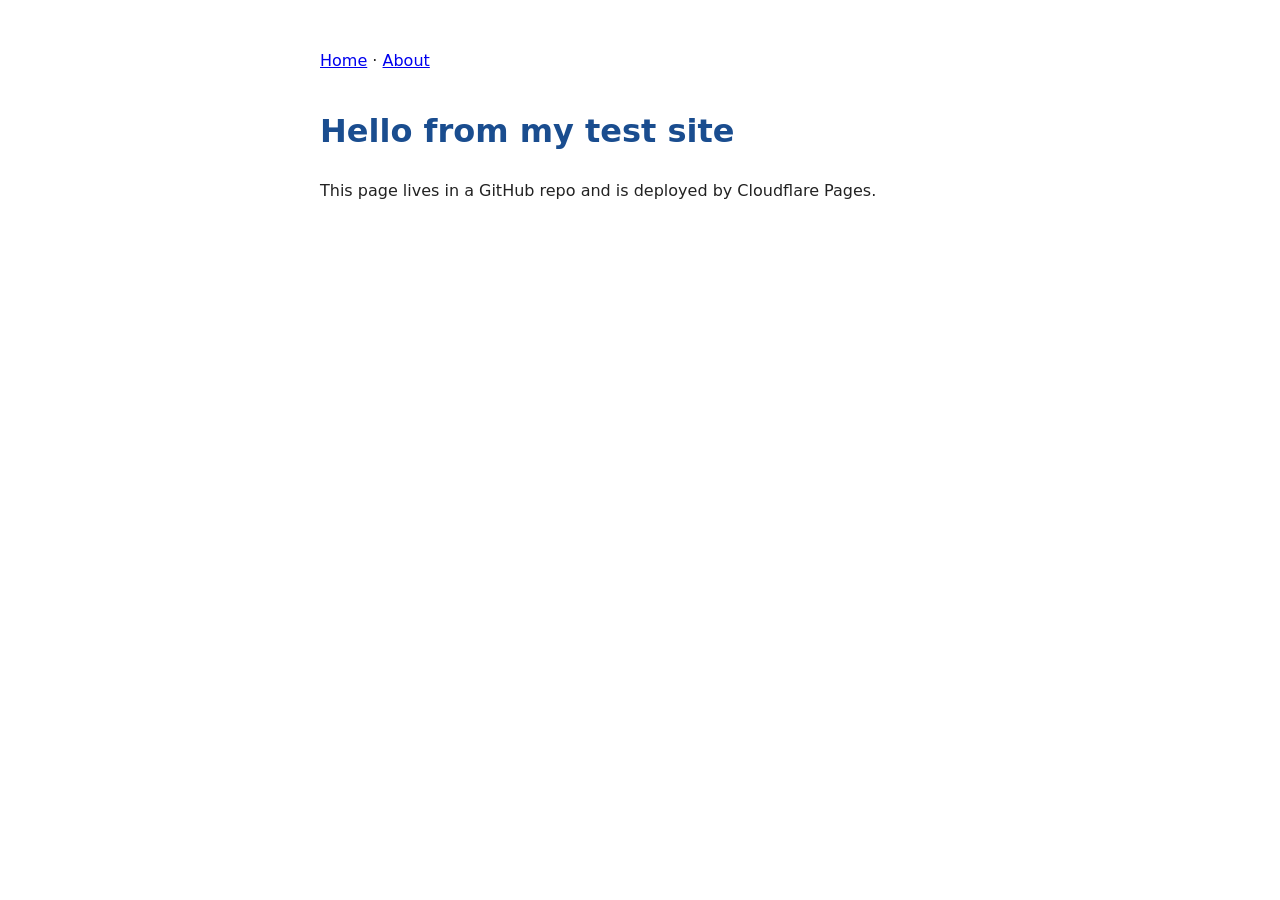
<file: index.html>
<!DOCTYPE html>
<html lang="en">
<head>
  <meta charset="UTF-8">
  <meta name="viewport" content="width=device-width, initial-scale=1.0">
  <title>Test Site</title>
  <link rel="stylesheet" href="style.css">
</head>
<body>
  <nav><a href="index.html">Home</a> · <a href="about.html">About</a></nav>
  <main>
    <h1>Hello from my test site</h1>
    <p>This page lives in a GitHub repo and is deployed by Cloudflare Pages.</p>
  </main>
</body>
</html>
</file>
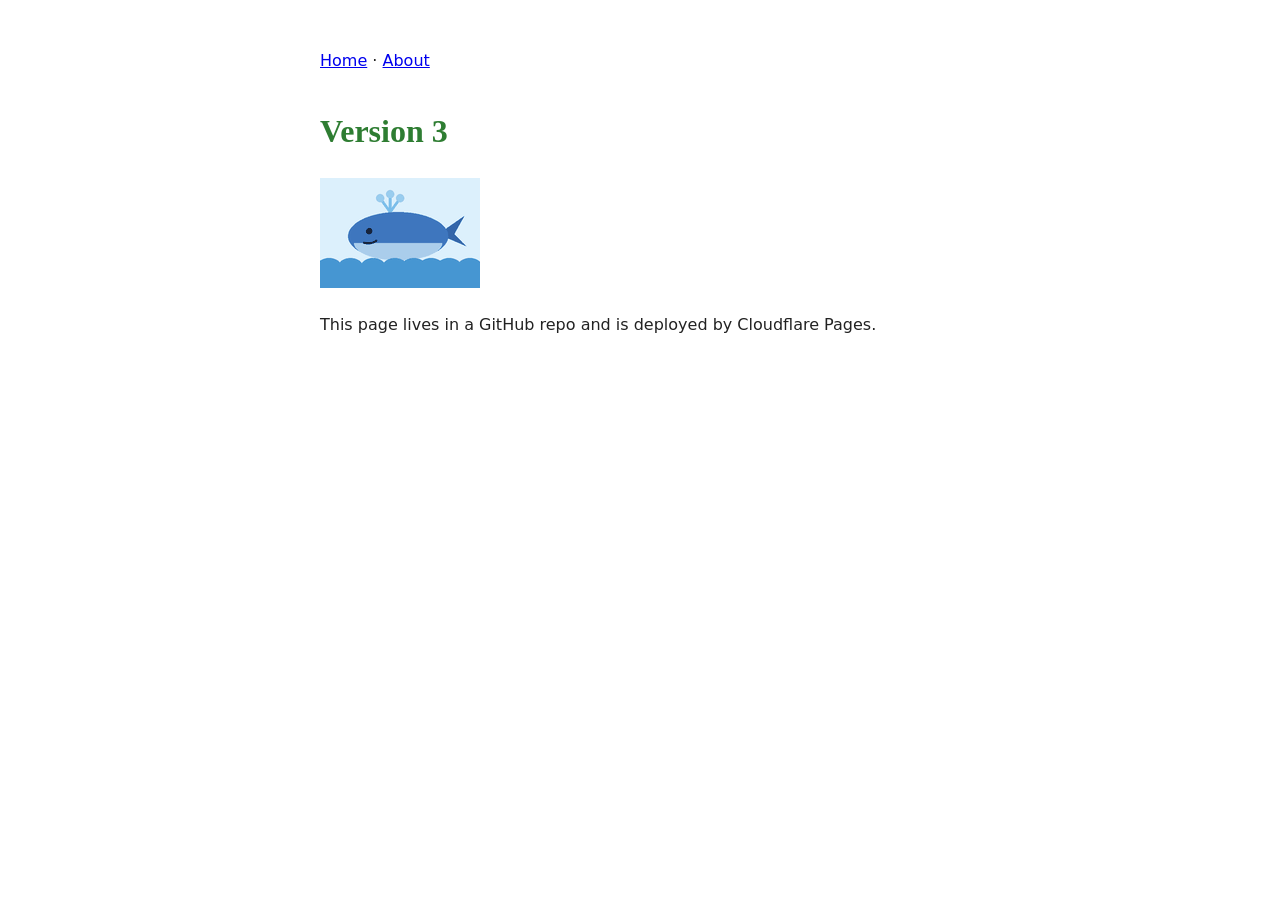
<file: public/index.html>
<!DOCTYPE html>
<html lang="en">
<head>
  <meta charset="UTF-8">
  <meta name="viewport" content="width=device-width, initial-scale=1.0">
  <title>Test Site</title>
  <link rel="stylesheet" href="style.css">
</head>
<body>
  <nav><a href="index.html">Home</a> · <a href="about.html">About</a></nav>
  <main>
    <h1>Version 3</h1>
    <img src="whale.gif" alt="A cartoon whale spouting water" width="160" height="110">
    <p>This page lives in a GitHub repo and is deployed by Cloudflare Pages.</p>
  </main>
</body>
</html>
</file>
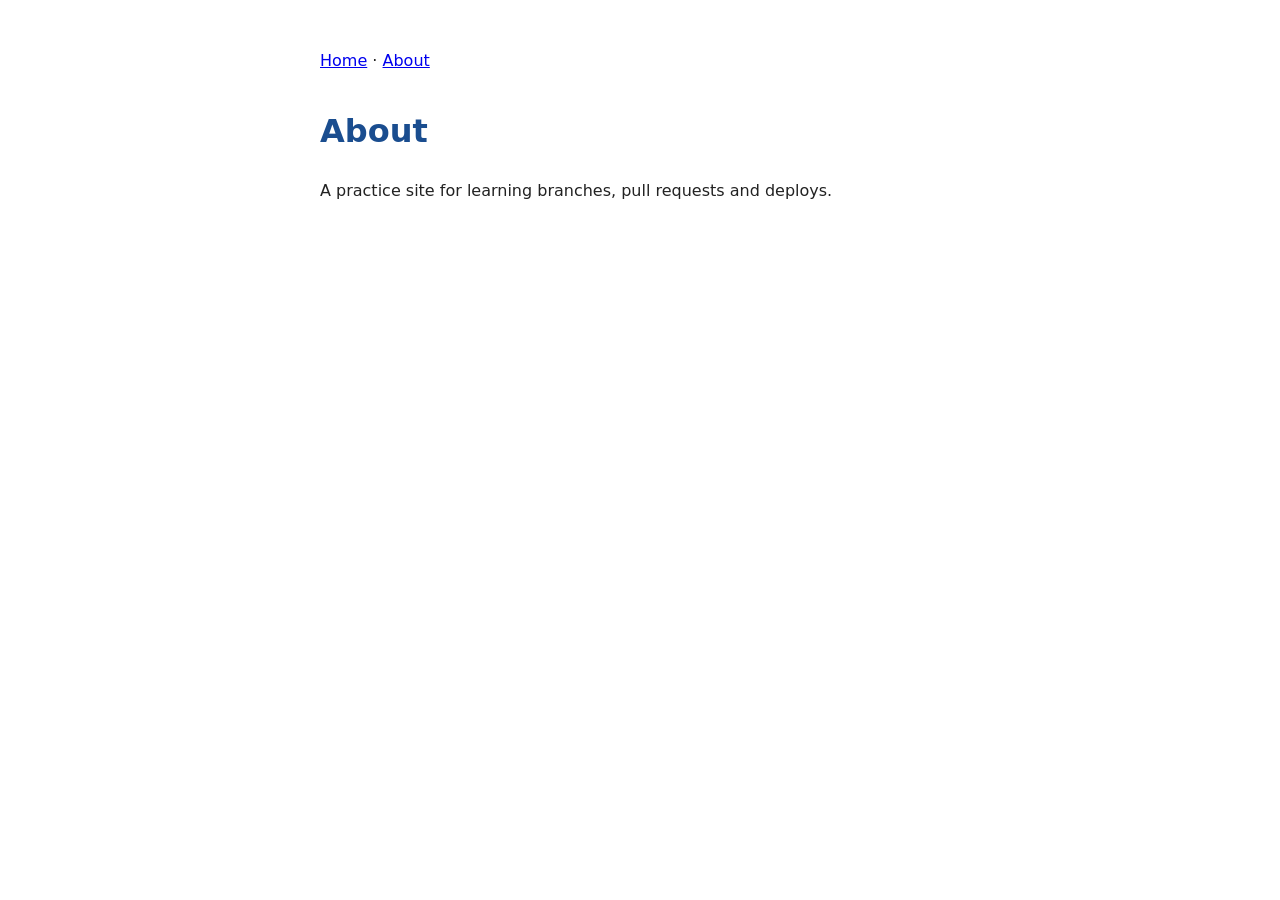
<file: about.html>
<!DOCTYPE html>
<html lang="en">
<head>
  <meta charset="UTF-8">
  <meta name="viewport" content="width=device-width, initial-scale=1.0">
  <title>About · Test Site</title>
  <link rel="stylesheet" href="style.css">
</head>
<body>
  <nav><a href="index.html">Home</a> · <a href="about.html">About</a></nav>
  <main>
    <h1>About</h1>
    <p>A practice site for learning branches, pull requests and deploys.</p>
  </main>
</body>
</html>
</file>
<file: style.css>
body {
  font-family: system-ui, sans-serif;
  max-width: 640px;
  margin: 3rem auto;
  padding: 0 1rem;
  line-height: 1.6;
  color: #222;
}

nav {
  margin-bottom: 2rem;
}

h1 {
  color: #1a4d8f;
}
</file>
<file: public/style.css>
body {
  font-family: system-ui, sans-serif;
  max-width: 640px;
  margin: 3rem auto;
  padding: 0 1rem;
  line-height: 1.6;
  color: #222;
}

nav {
  margin-bottom: 2rem;
}

h1 {
  color: #2e7d32;
  font-family: Papyrus, fantasy;
}
</file>
